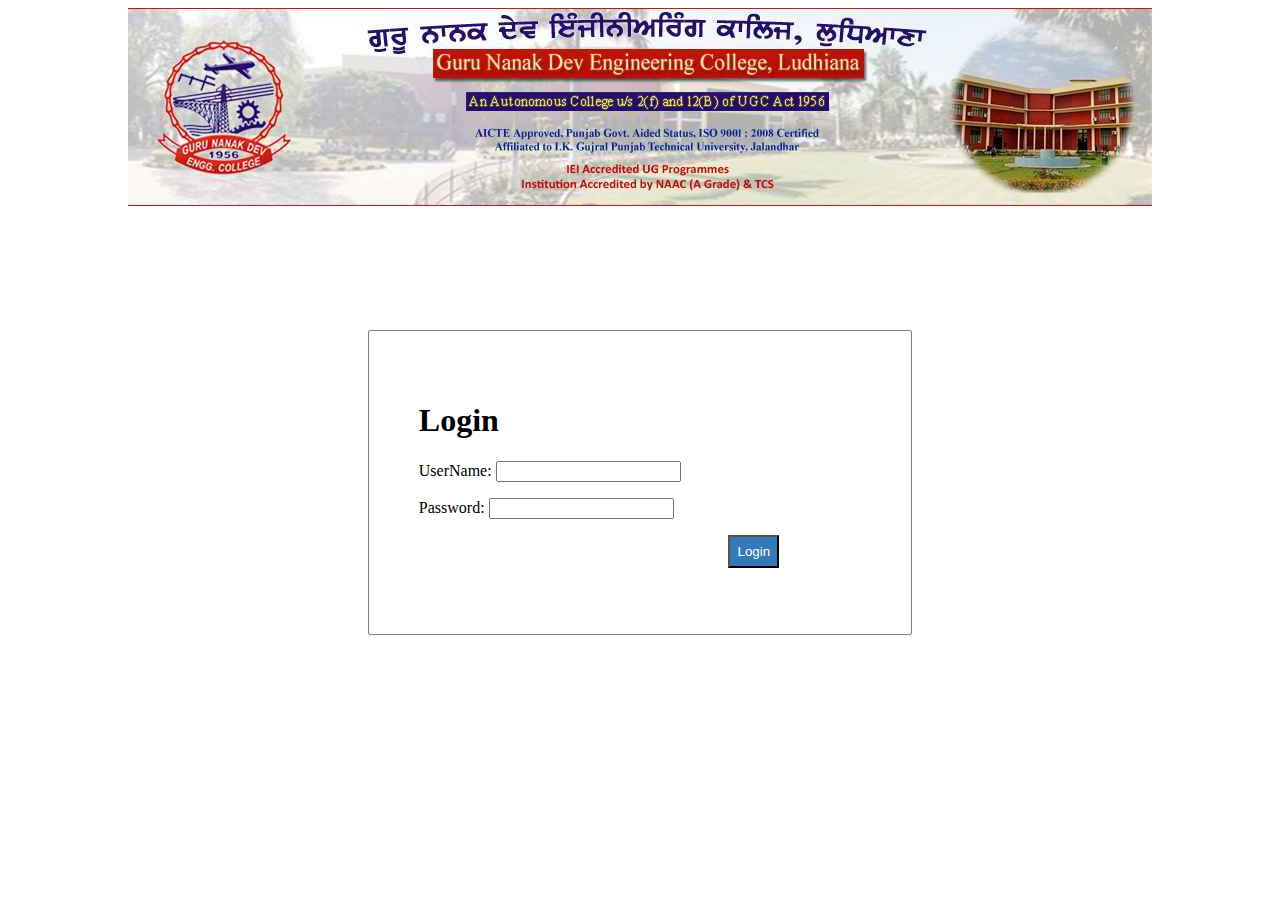
<file: index.html>
<!DOCTYPE html>
<html>  
<head>  
    <title>Gndec login system</title>
    <link href="https://cdn.jsdelivr.net/npm/bootstrap@5.0.2/dist/css/bootstrap.min.css" rel="stylesheet" integrity="sha384-EVSTQN3/azprG1Anm3QDgpJLIm9Nao0Yz1ztcQTwFspd3yD65VohhpuuCOmLASjC" crossorigin="anonymous">  
    <link rel = "stylesheet" href = "./css/style.css">   
</head>  
<body>  
    <center> <img src="images_css/front.jpeg"></center>
    <div id = "frm">  
        <h1>Login</h1>  
        <form name="f1" action = "authentication.php" onsubmit = "return validation()" method = "POST">  
            <p>  
                <label> UserName: </label>  
                <input type = "text" id ="user" name  = "user" />  
            </p>  
            <p>  
                <label> Password: </label>  
                <input type = "password" id ="pass" name  = "pass" />  
            </p>  
            <p>     
                <input type =  "submit" id = "btn" value = "Login" />  
            </p>  
        </form>  
    </div>  
    
    <script>  
            function validation()  
            {  
                var id=document.f1.user.value;  
                var ps=document.f1.pass.value;  
                if(id.length=="" && ps.length=="") {  
                    alert("User Name and Password fields are empty");  
                    return false;  
                }  
                else  
                {  
                    if(id.length=="") {  
                        alert("User Name is empty");  
                        return false;  
                    }   
                    if (ps.length=="") {  
                    alert("Password field is empty");  
                    return false;  
                    }  
                }                             
            }  
            
        </script>  
</body>     
</html>
</file>
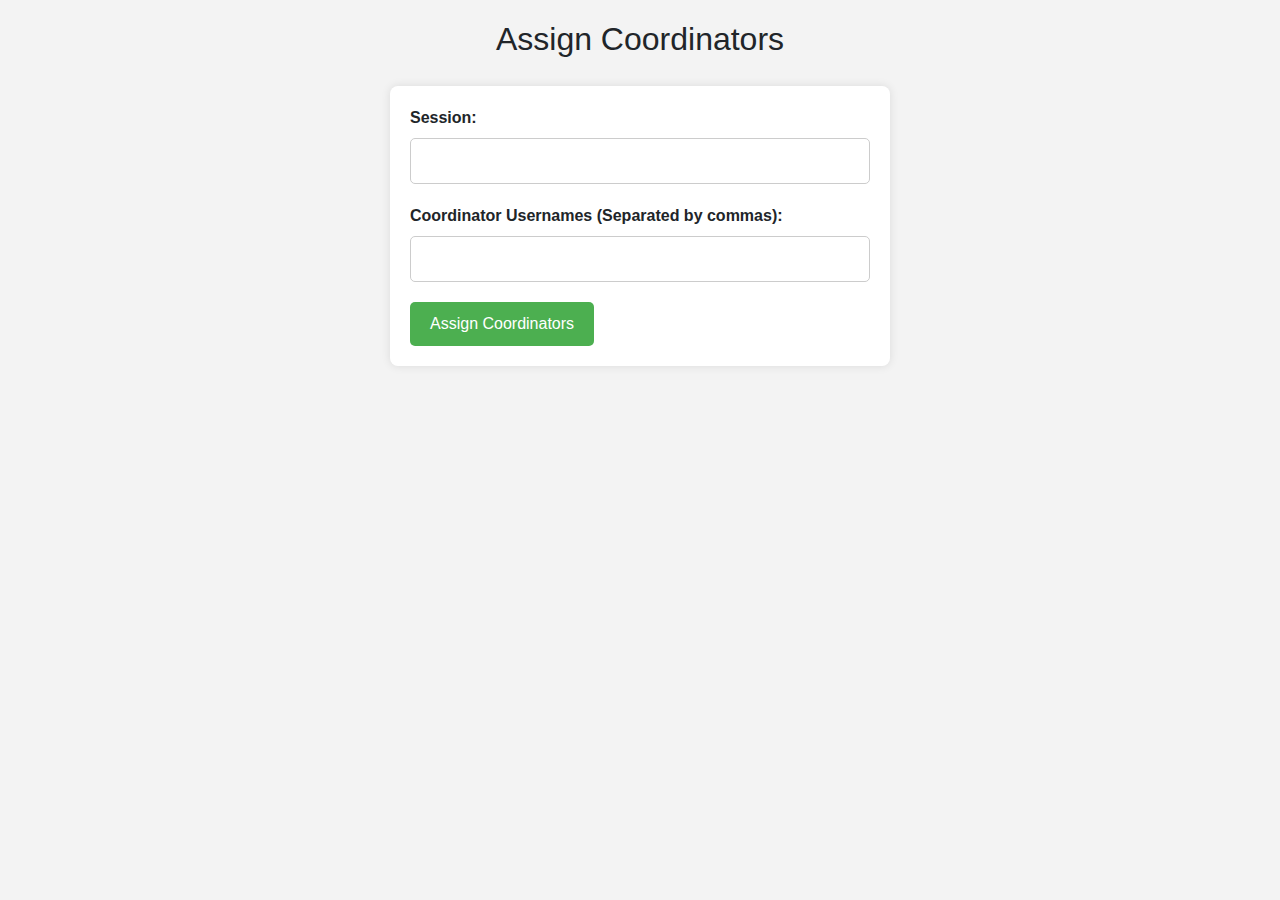
<file: add_coordinator.html>
<!DOCTYPE html>
<html lang="en">
<head>
    <meta charset="UTF-8">
    <meta name="viewport" content="width=device-width, initial-scale=1.0">
    <title>Coordinator Assignment Form</title>
    <!-- Bootstrap CSS -->
    <link href="https://cdn.jsdelivr.net/npm/bootstrap@5.3.0-alpha1/dist/css/bootstrap.min.css" rel="stylesheet">
    <style>
        body {
            font-family: Arial, sans-serif;
            background-color: #f3f3f3;
            margin: 0;
            padding: 0;
        }

        form {
            max-width: 500px;
            margin: 20px auto;
            padding: 20px;
            background-color: #fff;
            border-radius: 8px;
            box-shadow: 0 0 10px rgba(0, 0, 0, 0.1);
        }

        h2 {
            text-align: center;
            margin-top: 20px;
        }

        label {
            display: block;
            margin-bottom: 10px;
            font-weight: bold;
        }

        input[type="text"] {
            width: 100%;
            padding: 10px;
            margin-bottom: 20px;
            border: 1px solid #ccc;
            border-radius: 5px;
        }

        button[type="submit"] {
            background-color: #4CAF50;
            color: white;
            padding: 10px 20px;
            border: none;
            border-radius: 5px;
            cursor: pointer;
            transition: background-color 0.3s;
        }

        button[type="submit"]:hover {
            background-color: #45a049;
        }
    </style>
</head>
<body>

    <h2>Assign Coordinators</h2>

    <div class="container">
        <div class="row justify-content-center">
            <div class="col-md-6">
                <form method="POST" action="add_coordiantor.php">
                    <div class="mb-3">
                        <label for="session" class="form-label">Session:</label>
                        <input type="text" id="session" name="session" class="form-control" required>
                    </div>

                    <div class="mb-3">
                        <label for="coordinators" class="form-label">Coordinator Usernames (Separated by commas):</label>
                        <input type="text" id="coordinators" name="coordinators" class="form-control" required>
                    </div>

                    <button type="submit" class="btn btn-primary">Assign Coordinators</button>
                </form>
            </div>
        </div>
    </div>

    <!-- Bootstrap Bundle with Popper -->
    <script src="https://cdn.jsdelivr.net/npm/@popperjs/core@2.11.6/dist/umd/popper.min.js"></script>
    <script src="https://cdn.jsdelivr.net/npm/bootstrap@5.3.0-alpha1/dist/js/bootstrap.min.js"></script>
</body>
</html>
</file>
<file: css/style.css>
body{   
    background:white;  
}  
#frm{  
    border: solid gray 1px;  
    width:35%;  
    border-radius: 2px;  
    margin: 120px auto;  
    background: white;  
    padding: 50px;  
}  
#btn{  
    color: #fff;  
    background: #337ab7;  
    padding: 7px;  
    margin-left: 70%;  
} 
.hidden {
    display: none;
  }
.add{
    position: relative;
     display: flex;
     flex-direction: column;
     width: 45%; 
    word-wrap: break-word;
     background-color: #fff;
     background-clip: border-box;
     border: 1px solid rgba(0, 0, 0, 0.125);
     border-radius: 0.25rem;
     margin: 120px auto;
 }
.header{
    background-color: rgba(0, 0, 0, 0.03);
    font-size: 30px;
    }
.teacher{
  color:black;
    font-size: 30px;
    margin-left:20px ;
 }
.appFormInputContainer{
    margin-left: 20px;
    margin-bottom: 10px;
 }
</file>
